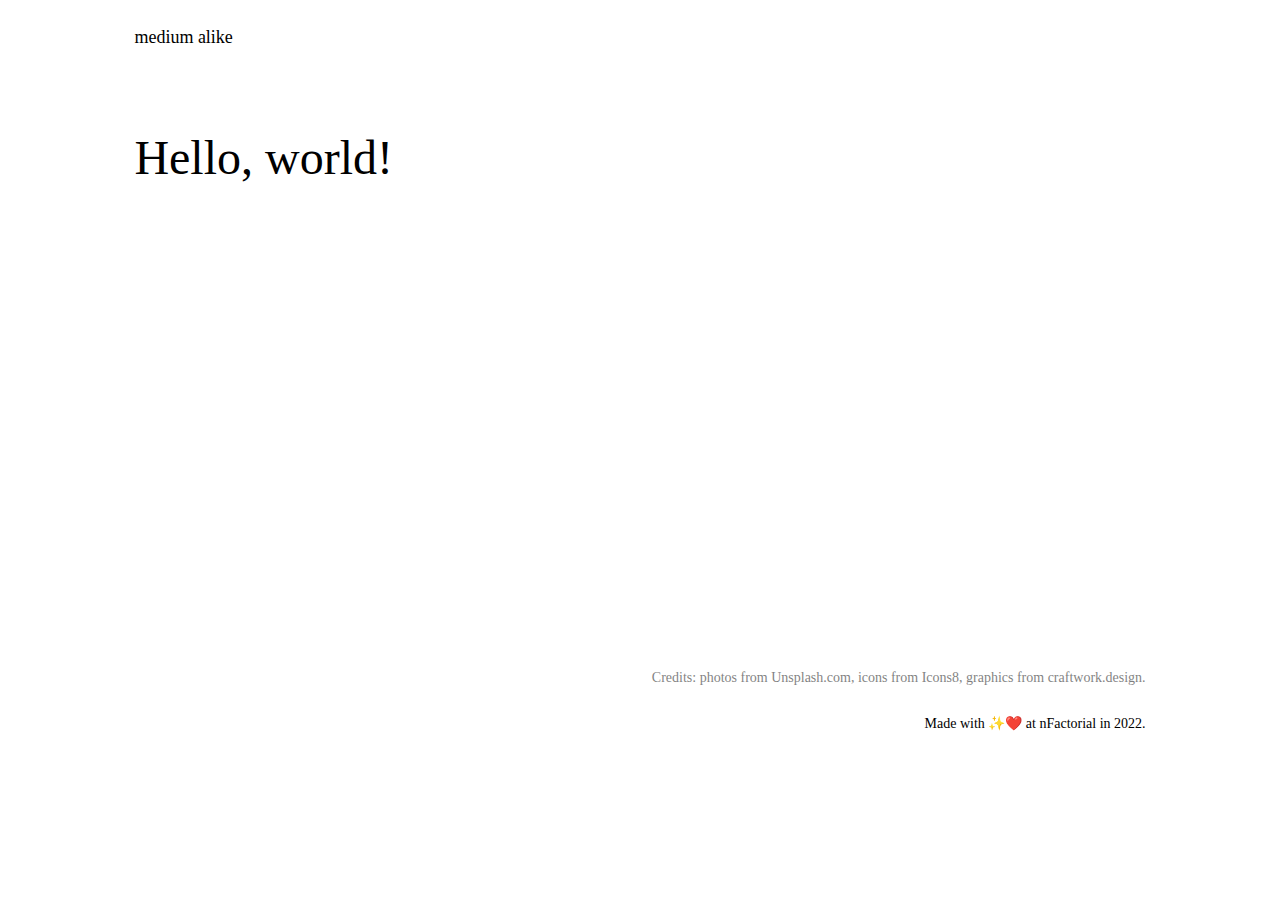
<file: index.html>
<!DOCTYPE html>
<html lang="en">
<head>
    <meta charset="UTF-8">
    <meta http-equiv="X-UA-Compatible" content="IE=edge">
    <meta name="viewport" content="width=device-width, initial-scale=1.0">
    <link rel="stylesheet" href="./project.css">
    <title>Project 3 </title>
    
</head>
<body>
    <div class="page">
    <p class = "name">medium alike</p>
    <h1 class = "heading">Hello, world!</h1>
    <div id = "05"></div>
    <div id = "008"></div>
    <script src="main.js"></script>
    <div class = "bottom">
        <p class = "bottom_text"> Credits: photos from Unsplash.com, icons from Icons8, graphics from craftwork.design. </p>
        <p class = "end"> Made with ✨❤️ at nFactorial in 2022. </p>
        </div>
</div>
</body>
</html>
</file>
<file: project.css>
.page{
    display: flex;
    flex-direction: column;
    margin-left: 10%;
    margin-right: 10%;
    
} 
.name{
    font-family: 'Kanit';
    font-style: normal;
    font-weight: 500;
    font-size: 18px;
    line-height: 22px;
}

.heading{
    font-family: 'Kanit';
    font-style: normal;
    font-weight: 500;
    font-size: 48px;
    line-height: 120px;
}
.paragraph {
    display: flex;
    flex-direction: row;
    justify-content: space-between;
    margin-bottom: 36px;
    border-bottom: 1px solid rgba(0, 0, 0, 0.2);
    padding-bottom: 36px;

}

.textblock{
    display: flex;
    flex-direction: column;
    justify-content: space-around;
    width: 70%;

}

.line1 {
    display: flex;
    flex-direction: row;
    font-family: 'Inter';
    font-style: normal;
    font-weight: 500;
    font-size: 14px;
    line-height: 18px;
}

.article_name{
    font-family: 'Inter';
    font-style: normal;
    font-weight: 700;
    font-size: 28px;
    line-height: 34px;
}

.caption{
    font-family: 'Inter';
    font-style: normal;
    font-weight: 400;
    font-size: 16px;
    line-height: 22px;
    width: 85%;
}

.button{
    background: linear-gradient(0deg, rgba(8, 30, 52, 0.12), rgba(8, 30, 52, 0.12)), #FFFBFE;;
    width: 107px;
    height: 30px;
    border-radius: 100px;
    font-family: 'Inter';
    font-style: normal;
    font-weight: 500;
    font-size: 14px;
    line-height: 18px;
    border: none;
    color: #081E34;
}

.line3{
    display: flex;
    flex-direction: row;
    align-items: center;
    justify-content: space-between;
}

.line3_text{
    display: flex;
    flex-direction: row;
    align-items: center;
    justify-content: space-between;
    width: 40%;
}

.icon{
    display: flex;
    flex-direction: row;

}

.grey_text{
    font-family: 'Inter';
    font-style: normal;
    font-weight: 500;
    font-size: 14px;
    line-height: 18px;
    color: #000000;
    opacity: 0.5;
}


.page2{
    display: flex;
    flex-direction: column;
    justify-content: space-around;
    margin-left: 10%;
    margin-right: 10%;
}
page_article{
    margin-left: 10%;
    margin-right: 10%;
    margin-bottom: 17%;
}

.page2_line1{
    display: flex;
    flex-direction: row;
    justify-content: space-between;
    align-items: center;
    margin-bottom: 5%;
}

.column1{
    display: flex;
    flex-direction: row;
    justify-content: space-around;
    width: 50%;
}

.page2_text{
    display: flex;
    flex-direction: column;
    justify-content: space-around;
}

.subheader{
    font-family: 'Inter';
    font-style: normal;
    font-weight: 700;
    font-size: 24px;
    line-height: 28px;
}

.p2_line3{
    display: flex;
    flex-direction: column;
    justify-content: space-around;
    align-items: baseline;
    border-bottom: 1px solid rgba(0, 0, 0, 0.2);
}

.information{
    font-family: 'SF Pro Display';
    font-style: normal;
    font-weight: 400;
    font-size: 24px;
    line-height: 36px;
}

.bottom{
    margin-top: 40%;
    display: flex;
    flex-direction: column;
    justify-content: flex-end;
    align-items: end;
    
}

.end{
    font-family: 'Inter';
    font-style: normal;
    font-weight: 500;
    font-size: 14px;
    line-height: 18px;
}

.bottom_text{
    font-family: 'Inter';
    font-style: normal;
    font-weight: 500;
    font-size: 14px;
    line-height: 18px;
    color: #000000;
    opacity: 0.5;
}

.icon_page2{
display: flex;
flex-direction: row;
margin-bottom: 3%;
font-family: 'Inter';
font-style: normal;
font-weight: 500;
font-size: 14px;
color: #B7B7B7;
align-items: center
}
</file>
